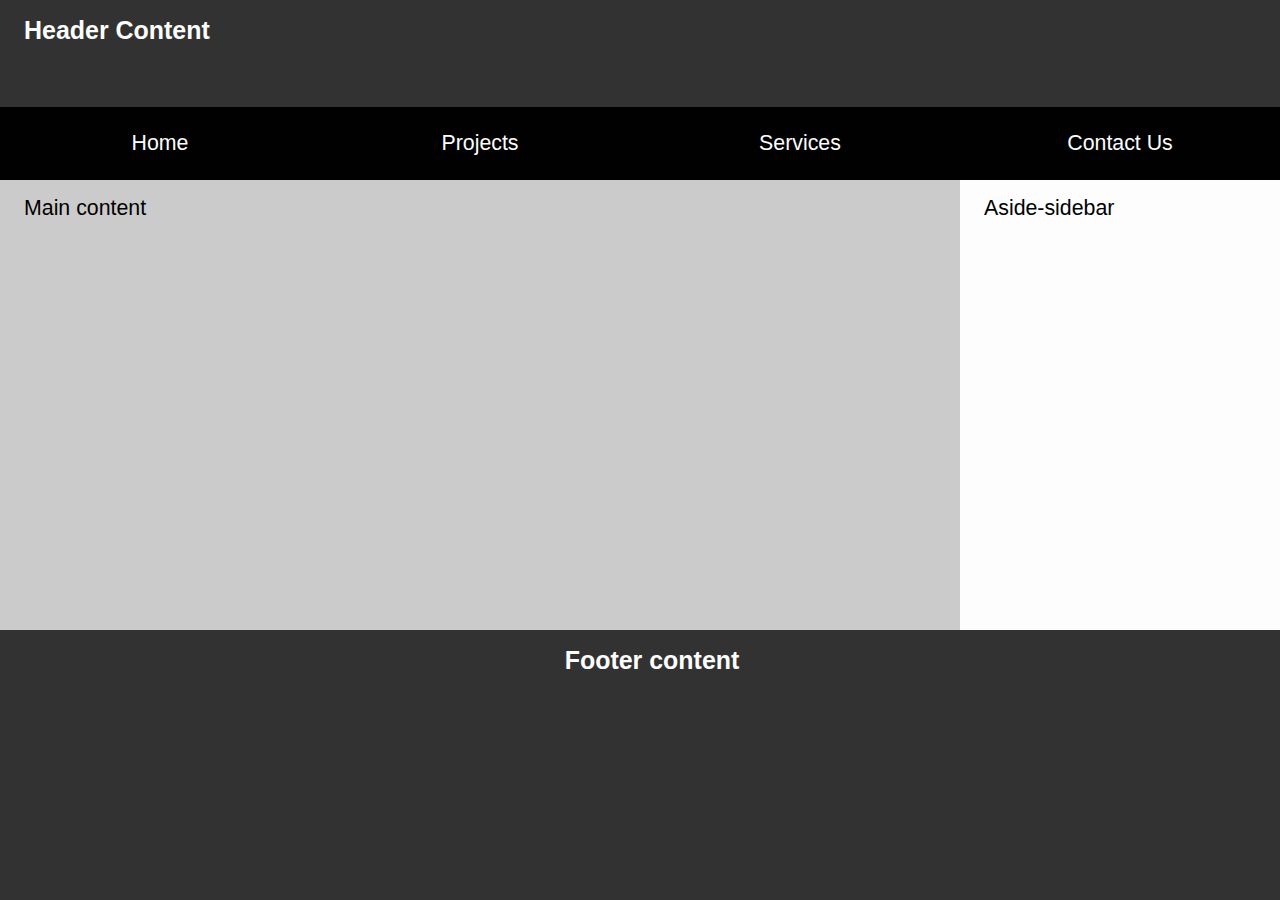
<file: week01/basic-layout.html>
<!DOCTYPE html>
<html lang="en">
<head>
    <meta charset="UTF-8">
    <meta name="viewport" content="width=device-width, initial-scale=1.0">
    <title>Week01</title>
    <link rel="stylesheet" href="styles/layout.css">
</head>
<body>
    <header>
        <h3>Header Content</h3>
        <nav>
            <li>Home</li>
            <li>Projects</li>
            <li>Services</li>
            <li>Contact Us</li>
        </nav>
    </header>
    <main>
        Main content
    </main>
    <div class="aside-sidebar">
        Aside-sidebar
    </div>
    <footer>
        <h3>Footer content</h3>
    </footer>
</body>
</html>
</file>
<file: week01/styles/layout.css>
body {
    color: #010101;
    display: grid;
    grid-template: 20% auto 30% / 25% 25% 25% 25%;
    height: 100vh;
    margin: 0;
    padding: 0;
    font-family: Arial, Helvetica, sans-serif;
    font-size: 16pt;
}

header {
    background-color: #323232;
    color: #FDFDFD;
    grid-column: 1/5;
    display: flex;
    flex-direction: column;
    justify-content: space-between;
}

nav {
    background-color: #010101;
    display: flex;
    list-style-type: none;
    justify-content: space-around;
}

nav li {
    width: 100%;
    padding: 1.5rem;
    cursor: pointer;
    text-align: center;
}

nav li:hover {
    background-color: #FDFDFD;
    color: #010101;
}

main {
    background-color: #CBCBCB;
    grid-column: 1/4;
}

.aside-sidebar {
    background-color: #FDFDFD;
}

footer {
    background-color: #323232;
    color: #FDFDFD;
    grid-column: 1/5;
    text-align: center;
}

h3 {
    margin: 0;
}

main, footer, .aside-sidebar, header > h3 {
    padding-left: 1.5rem;
    padding-top: 1rem;
}
</file>
